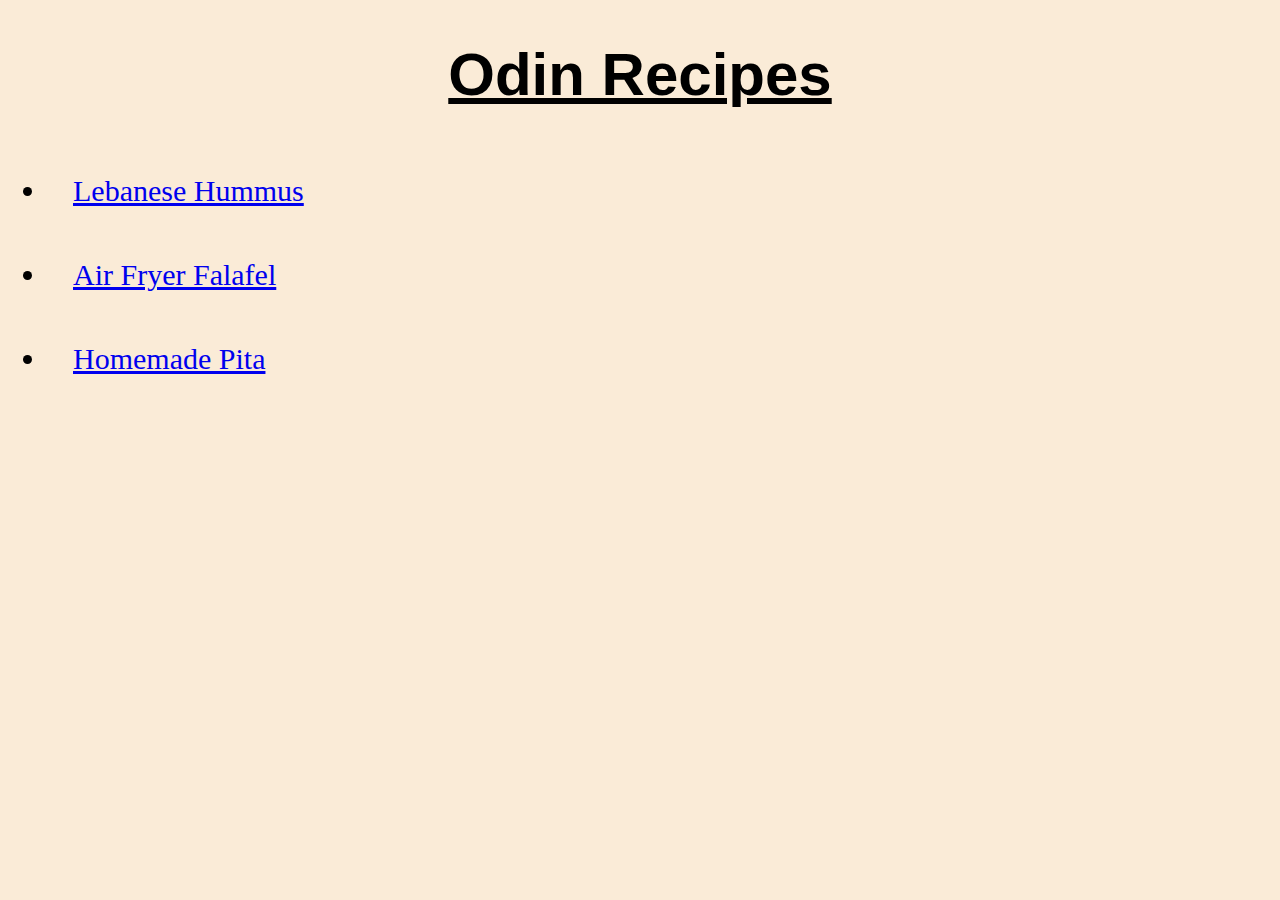
<file: index.html>
<!DOCTYPE html>
<html lang="en">
<head>
    <meta charset="UTF-8">
    <meta name="viewport" content="width=device-width, initial-scale=1.0">
    <title>Odin Recipes</title>
    <link rel="stylesheet" href="styles.css">
</head>
<body>
<h1 class="title">Odin Recipes</h1>
<ul>
<li class="recipe"><a href="./recipes/hummus.html">Lebanese Hummus</a></li>
<li class="recipe"><a href="./recipes/falafel.html">Air Fryer Falafel</a></li>
<li class="recipe"><a href="./recipes/pita.html">Homemade Pita</a></li>
</ul>
</body>
</html>
</file>
<file: styles.css>
body{
    background-color: antiquewhite;
}
.title{
    text-align: center;
    color: black;
    font-family: Verdana, Geneva, Tahoma, sans-serif;
    font-size: 60px;
    text-decoration: underline;
}
.recipe{
font-family: Cambria, Cochin, Georgia, Times, 'Times New Roman', serif;
font-size: 30px;
padding: 25px 25px;
}
</file>
